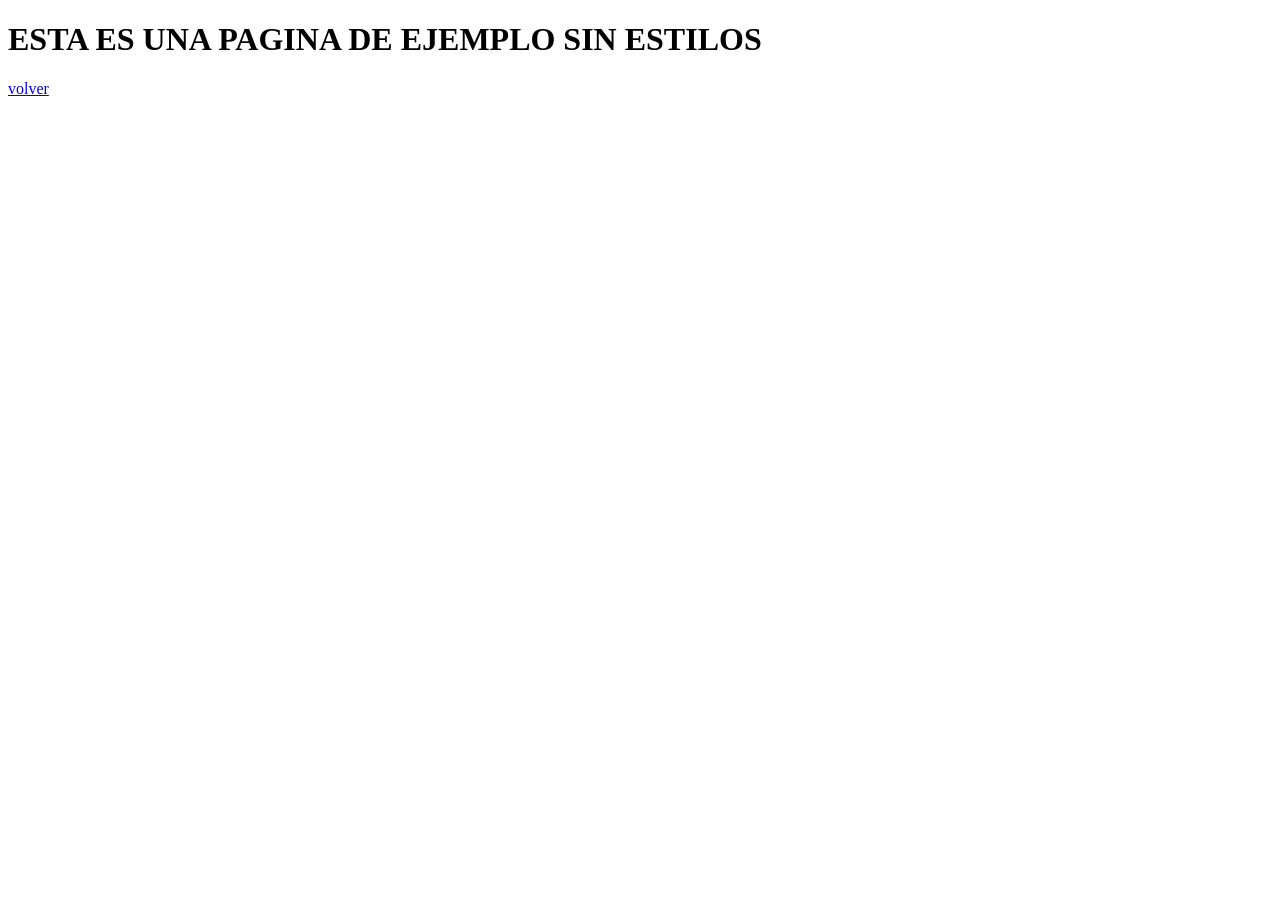
<file: html/example.html>
<!DOCTYPE html>
<html lang="es">
<head>
    <meta charset="UTF-8">
    <meta http-equiv="X-UA-Compatible" content="IE=edge">
    <meta name="viewport" content="width=device-width, initial-scale=1.0">
    <title>Example</title>
</head>
<body>
    <H1>ESTA ES UNA PAGINA DE EJEMPLO SIN ESTILOS</H1>
    <a href="../index.html">volver</a>
</body>
</html>
</file>
